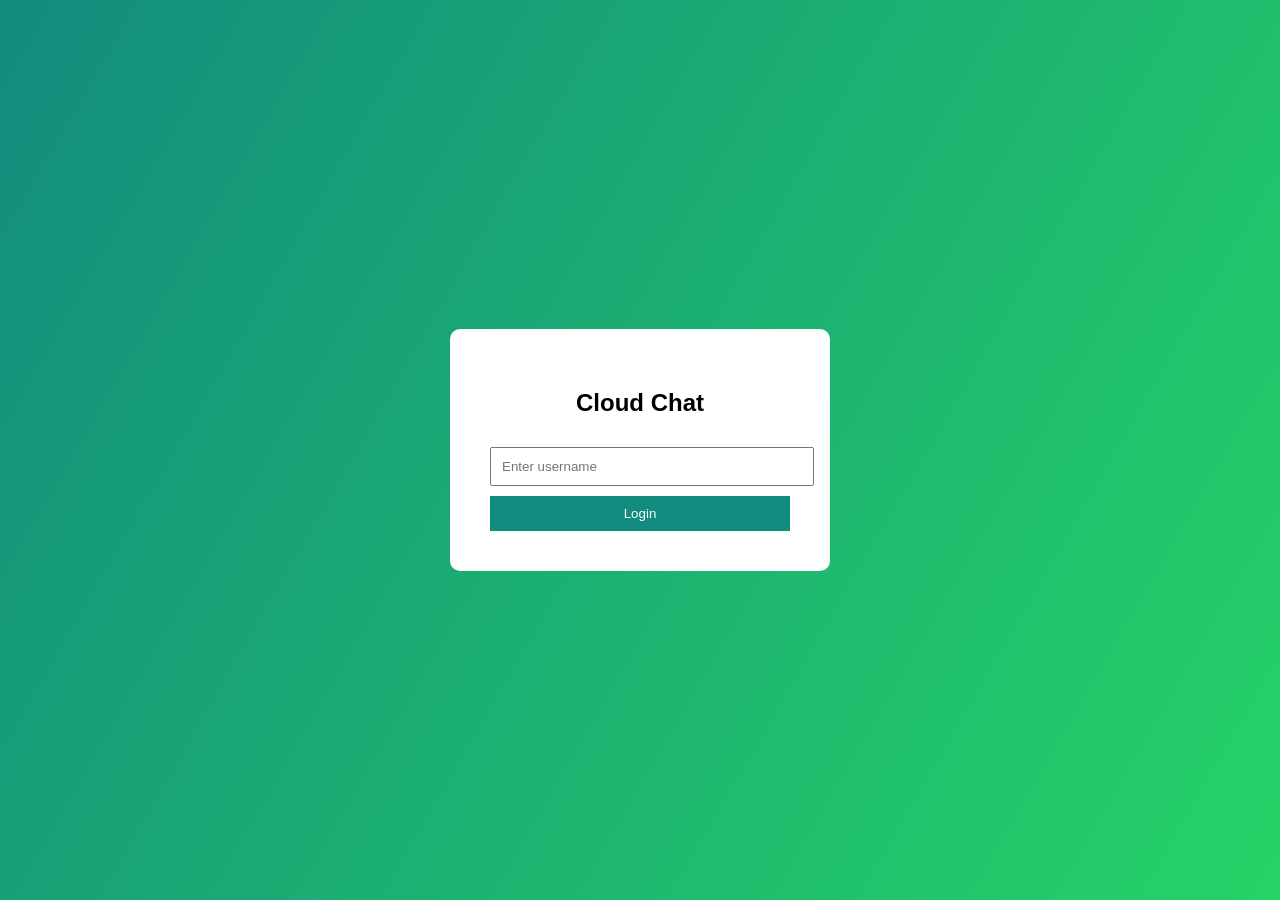
<file: index.html>
<!DOCTYPE html>
<html>
<head>
<meta charset="UTF-8">
<meta name="viewport" content="width=device-width, initial-scale=1.0">
<title>Login</title>
<link rel="stylesheet" href="css/style.css">
</head>

<body class="login-body">

<div class="login-box">

<h2>Cloud Chat</h2>

<input id="username" placeholder="Enter username">

<button onclick="login()">Login</button>

</div>

<script src="js/login.js"></script>

</body>
</html>
</file>
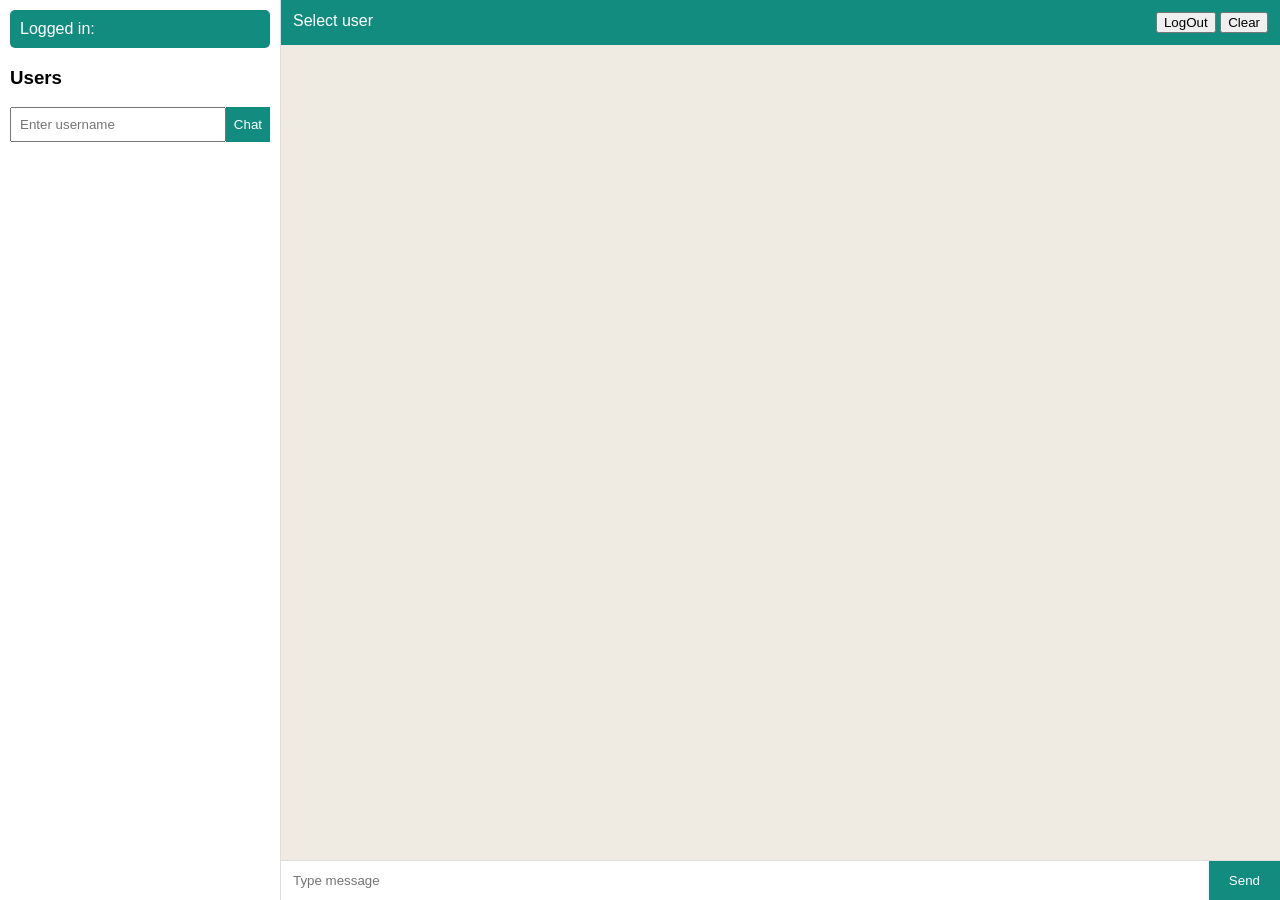
<file: chat.html>
<!DOCTYPE html>
<html>
<head>
<meta charset="UTF-8">
<meta name="viewport" content="width=device-width, initial-scale=1.0">
<title>Chat</title>
<link rel="stylesheet" href="css/style.css">
</head>

<body>

<div class="app">

<div class="sidebar">

<div class="me-user">
Logged in: <b id="myName"></b>
</div>

<h3>Users</h3>

<div class="search-box">
<input id="searchUser" placeholder="Enter username">
<button onclick="searchUser()">Chat</button>
</div>

<ul id="userList"></ul>

</div>


<div class="chat-area">

<div class="chat-header">

<span id="chatTitle">Select user</span>

<div>
<button onclick="goBack()">LogOut</button>
<button onclick="clearChat()">Clear</button>
</div>

</div>

<div id="chat"></div>

<div class="chat-input">

<input id="msg" placeholder="Type message">

<button onclick="sendMessage()">Send</button>

</div>

</div>

</div>

<div id="snackbar"></div>

<script src="js/chat.js"></script>

</body>
</html>
</file>
<file: css/style.css>
body {
  margin: 0;
  font-family: Arial;
  background: #dadbd3;
}

/* LOGIN */

.login-body {
  height: 100vh;
  display: flex;
  justify-content: center;
  align-items: center;
  background: linear-gradient(120deg, #128c7e, #25d366);
}

.login-box {
  background: white;
  padding: 40px;
  border-radius: 10px;
  width: 300px;
  text-align: center;
}

.login-box input {
  width: 100%;
  padding: 10px;
  margin-top: 10px;
}

.login-box button {
  margin-top: 10px;
  width: 100%;
  padding: 10px;
  background: #128c7e;
  color: white;
  border: none;
}

/* APP */

.app {
  display: flex;
  height: 100vh;
}

/* SIDEBAR */

.sidebar {
  width: 260px;
  background: white;
  border-right: 1px solid #ddd;
  padding: 10px;
}

.me-user {
  background: #128c7e;
  color: white;
  padding: 10px;
  margin-bottom: 10px;
  border-radius: 5px;
}

.sidebar ul {
  list-style: none;
  padding: 0;
}

.sidebar li {
  padding: 10px;
  border-bottom: 1px solid #eee;
  cursor: pointer;
}

.sidebar li:hover {
  background: #f5f5f5;
}

.sidebar li.active {
  background: #dcf8c6;
}

.search-box {
  display: flex;
  margin-bottom: 10px;
}

.search-box input {
  flex: 1;
  padding: 8px;
}

.search-box button {
  background: #128c7e;
  color: white;
  border: none;
  padding: 8px;
}

/* CHAT */

.chat-area {
  flex: 1;
  display: flex;
  flex-direction: column;
  background: #efeae2;
}

.chat-header {
  background: #128c7e;
  color: white;
  padding: 12px;
  display: flex;
  justify-content: space-between;
}

/* MESSAGE AREA */

#chat {
  flex: 1;
  padding: 20px;
  overflow-y: auto;
}

/* BUBBLE */

.msg {
  padding: 10px 14px;
  margin: 8px 0;
  border-radius: 8px;
  max-width: 45%;
  position: relative;
}

.me {
  background: #dcf8c6;
  margin-left: auto;
}

.other {
  background: white;
}

.text {
  margin-bottom: 6px;
}

.time {
  font-size: 11px;
  color: #555;
  text-align: right;
}

.actions {
  position: absolute;
  top: 5px;
  right: 8px;
}

.actions button {
  border: none;
  background: none;
  cursor: pointer;
}

/* INPUT */

.chat-input {
  display: flex;
  background: white;
  border-top: 1px solid #ddd;
}

.chat-input input {
  flex: 1;
  padding: 12px;
  border: none;
}

.chat-input button {
  padding: 12px 20px;
  background: #128c7e;
  color: white;
  border: none;
}

/* SNACKBAR */

#snackbar {
  visibility: hidden;
  min-width: 200px;
  background: #333;
  color: white;
  text-align: center;
  padding: 10px;
  position: fixed;
  bottom: 40px;
  left: 50%;
  transform: translateX(-50%);
  border-radius: 4px;
}

#snackbar.show {
  visibility: visible;
}

/* MOBILE RESPONSIVE */

@media (max-width: 768px) {
  .app {
    flex-direction: column;
    height: 100vh;
  }

  /* SIDEBAR */

  .sidebar {
    width: 100%;
    height: 180px;
    border-right: none;
    border-bottom: 1px solid #ddd;
    overflow-y: auto;
  }

  /* CHAT AREA */

  .chat-area {
    height: calc(100vh - 180px);
  }

  /* MESSAGE WIDTH */

  .msg {
    max-width: 75%;
  }

  /* HEADER BUTTONS */

  .chat-header button {
    padding: 6px;
    font-size: 12px;
  }

  /* INPUT AREA */

  .chat-input input {
    font-size: 16px;
  }

  .chat-input button {
    padding: 10px;
  }

  /* USERS LIST */

  .sidebar li {
    padding: 8px;
    font-size: 14px;
  }
}
.msg {
  max-width: 65%;
}
</file>
